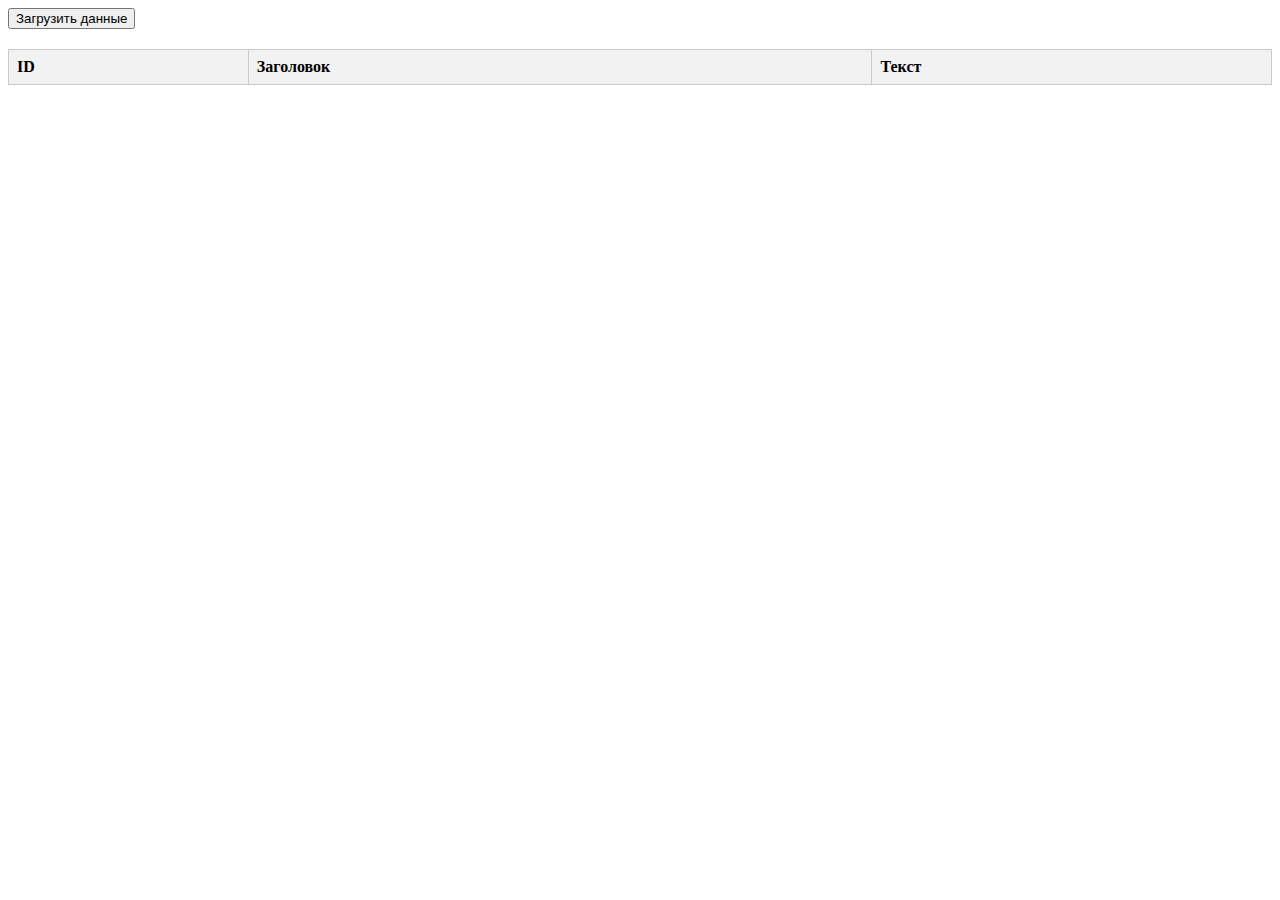
<file: Practice-2/index.html>
<!DOCTYPE html>
<html lang="en">
    <head>
        <meta charset="UTF-8" />
        <meta name="viewport" content="width=device-width, initial-scale=1.0" />
        <title>Document</title>

        <link rel="stylesheet" href="style.css" />
    </head>
    <body>
        <button class="fetch-button">Загрузить данные</button>
        
        <table class="data-table">
            <thead>
                <tr>
                    <th>ID</th>
                    <th>Заголовок</th>
                    <th>Текст</th>
                </tr>
            </thead>
            <tbody></tbody>
        </table>

        <script src="script.js"></script>
    </body>
</html>
</file>
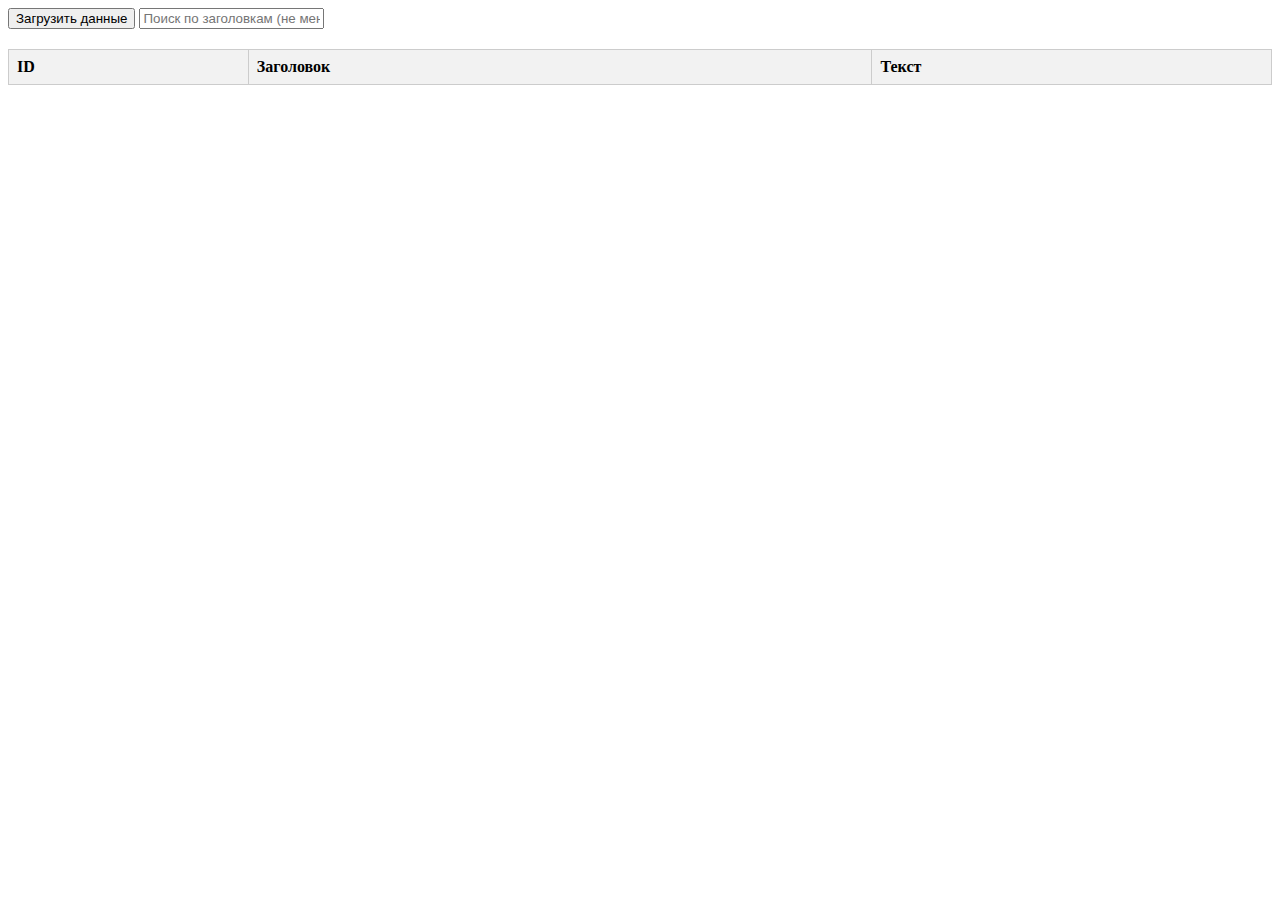
<file: Practice-3/index.html>
<!DOCTYPE html>
<html lang="en">
    <head>
        <meta charset="UTF-8" />
        <meta name="viewport" content="width=device-width, initial-scale=1.0" />
        <title>Document</title>

        <link rel="stylesheet" href="style.css" />
    </head>
    <body>
        <button class="fetch-button">Загрузить данные</button>
        <input
            type="text"
            class="search-input"
            placeholder="Поиск по заголовкам (не менее 3-х символов)"
        />

        <table class="data-table">
            <thead>
                <tr>
                    <th data-column="id">ID</th>
                    <th data-column="title">Заголовок</th>
                    <th data-column="body">Текст</th>
                </tr>
            </thead>
            <tbody></tbody>
        </table>

        <script src="script.js"></script>
    </body>
</html>
</file>
<file: Practice-2/style.css>
table {
    width: 100%;
    border-collapse: collapse;
    margin-top: 20px;
}
th,
td {
    border: 1px solid #ccc;
    padding: 8px;
    text-align: left;
}
th {
    background-color: #f2f2f2;
}
</file>
<file: Practice-3/style.css>
table {
    width: 100%;
    border-collapse: collapse;
    margin-top: 20px;
}
th,
td {
    border: 1px solid #ccc;
    padding: 8px;
    text-align: left;
}
th {
    background-color: #f2f2f2;
    cursor: pointer;
}
th.sorted-asc {
    background-color: #d1e7dd;
}
th.sorted-desc {
    background-color: #f8d7da;
}
</file>
